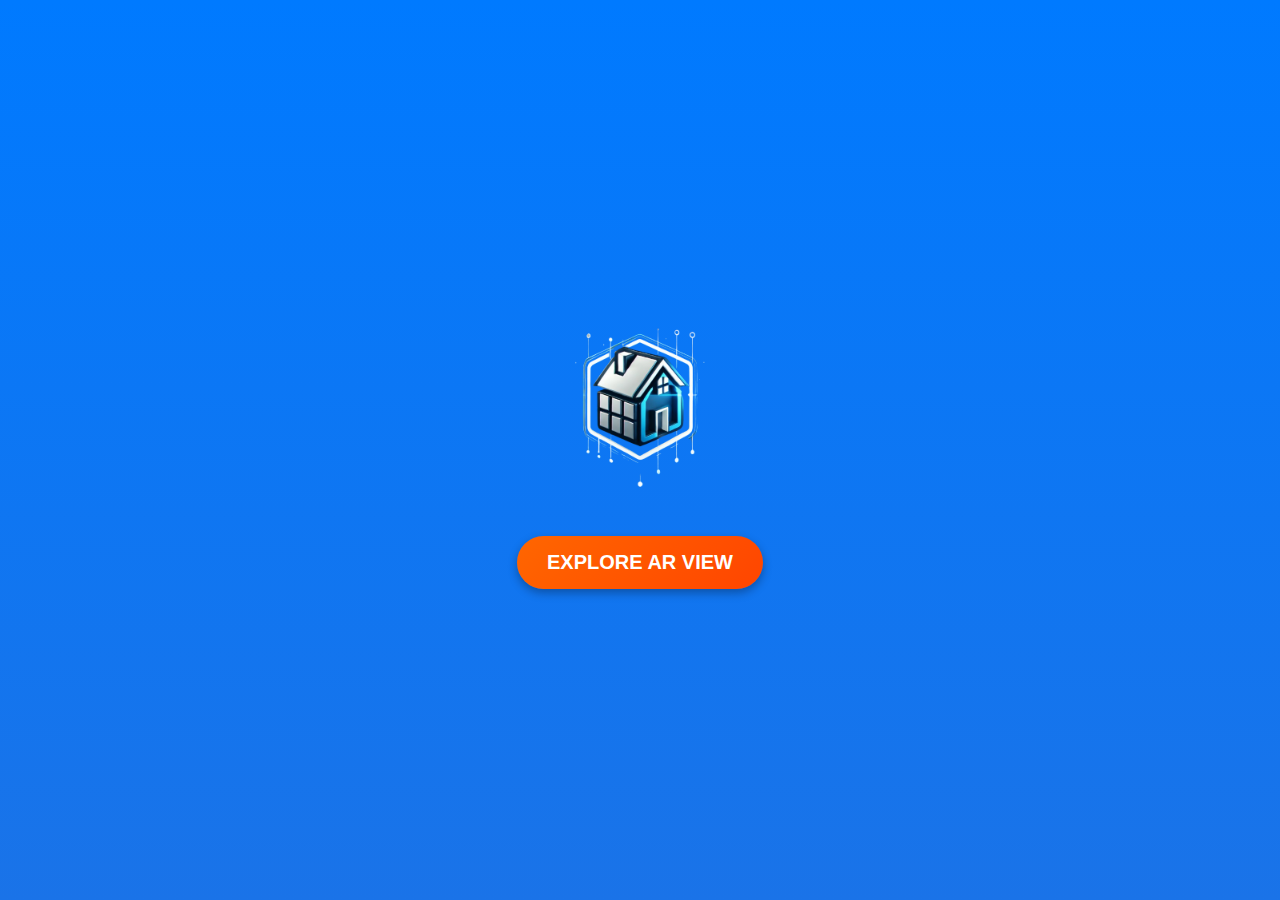
<file: index.html>
<!DOCTYPE html>
<html lang="en">
<head>
    <meta charset="UTF-8">
    <meta name="viewport" content="width=device-width, initial-scale=1.0">
    <title>AR Studio</title>

    <style>
        * { 
            margin: 0; 
            padding: 0; 
            box-sizing: border-box; 
            font-family: 'Poppins', sans-serif;
        }
        
        body { 
            width: 100vw; 
            height: 100vh; 
            display: flex; 
            align-items: center; 
            justify-content: center; 
            background: linear-gradient(135deg, #00a6ff, #3B71C2);
            text-align: center;
        }

        /* Splash Screen */
        #splash {
            position: fixed;
            width: 100%;
            height: 100vh;
            background: linear-gradient(to bottom, #007AFF, #1A73E8);
            display: flex;
            flex-direction: column;
            align-items: center;
            justify-content: center;
            transition: opacity 0.8s ease-in-out;
        }

        #splash img { 
            width: 200px; 
            margin-bottom: 25px;
            animation: fadeIn 1.5s ease-in-out;
        }

        /* Advanced Start AR Button */
        #start-btn {
            background: linear-gradient(135deg, #ff6600, #ff4500);
            color: white;
            border: none;
            padding: 15px 30px;
            font-size: 20px;
            font-weight: bold;
            border-radius: 50px;
            cursor: pointer;
            transition: all 0.3s ease-in-out;
            box-shadow: 0px 4px 10px rgba(0, 0, 0, 0.3);
            position: relative;
            overflow: hidden;
            text-transform: uppercase;
        }

        #start-btn::before {
            content: "";
            position: absolute;
            top: -10px;
            left: -10px;
            width: 100%;
            height: 100%;
            background: rgba(255, 255, 255, 0.2);
            border-radius: 50px;
            transform: scale(1.3);
            opacity: 0;
            transition: 0.4s;
        }

        #start-btn:hover {
            background: linear-gradient(135deg, #ff4500, #ff2200);
            transform: scale(1.05);
            box-shadow: 0px 6px 15px rgba(255, 69, 0, 0.4);
        }

        #start-btn:hover::before {
            opacity: 1;
            transform: scale(1);
        }

        /* Fade-In Animation */
        @keyframes fadeIn {
            from { opacity: 0; transform: translateY(-20px); }
            to { opacity: 1; transform: translateY(0); }
        }
    </style>
</head>
<body>

    <!-- Splash Screen -->
    <div id="splash">
        <img src="logo-removebg-preview.png" alt="AR Studio Logo">
        <button id="start-btn">Explore AR View</button>
    </div>

    <!-- JavaScript to Redirect to Camera Page -->
    <script>
        document.getElementById("start-btn").addEventListener("click", function() {
            document.getElementById("splash").style.opacity = "0";
            setTimeout(() => {
                window.location.href = "https://projects.web-ar.studio/v2/889f14cdea";
            }, 800);  // Adds smooth transition before redirect
        });
    </script>

</body>
</html>
</file>
